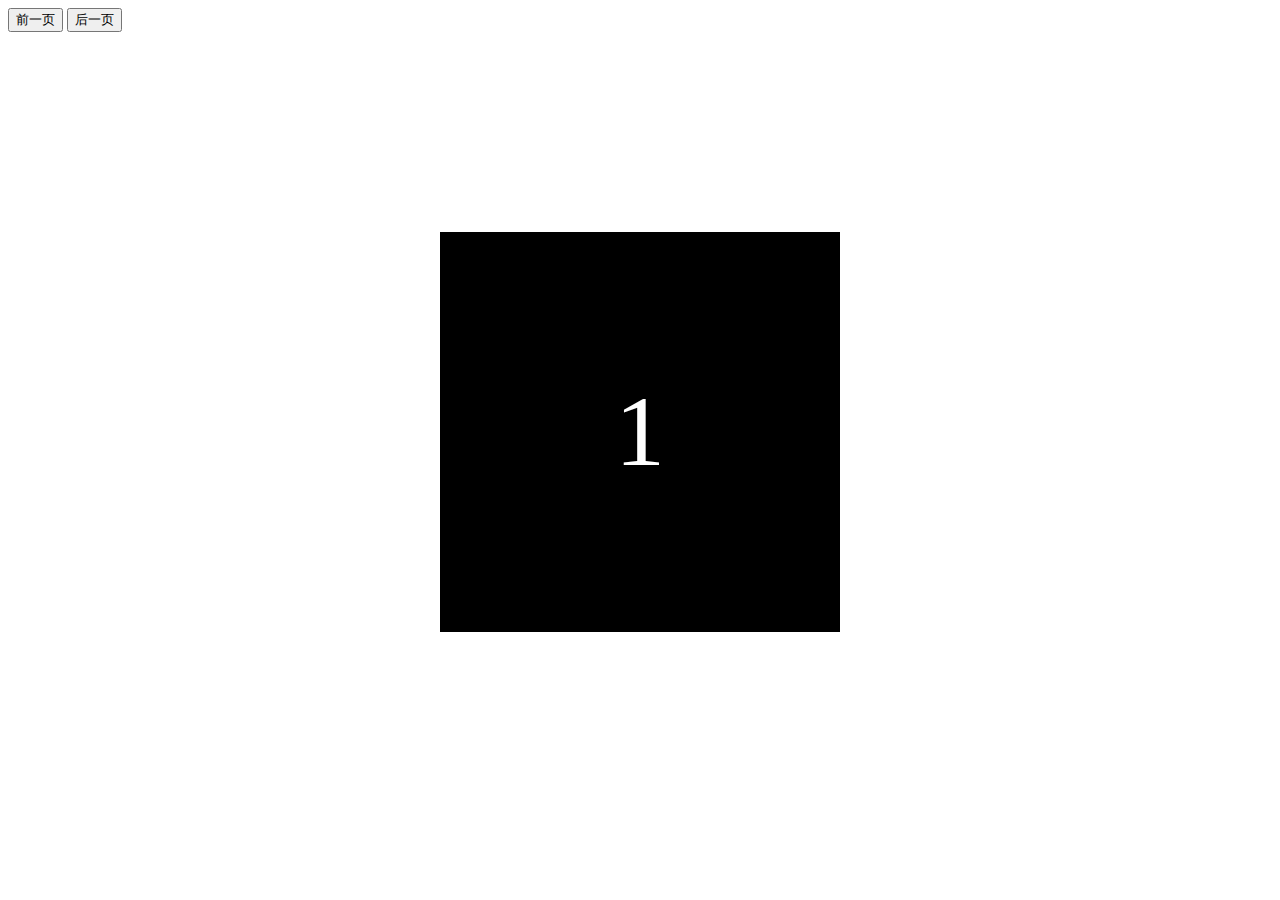
<file: 3D/index.html>
<!DOCTYPE html>
<html lang="en">
<head>
	<meta charset="UTF-8">
	<title>3D变换</title>
	<link rel="stylesheet" href="./index.css">
</head>
<body>
	<div class="btn-group">
		<button id="pre">前一页</button>
		<button id="next">后一页</button>
	</div>
	<div class="box">
		<div class="page_group">
			<div id="page1">1</div>
			<div id="page2">2</div>
			<div id="page3">3</div>
			<div id="page4">4</div>
			<div id="page5">5</div>
			<div id="page6">6</div>
		</div>
	</div>
	<script src="./index.js"></script>
</body>
</html>
</file>
<file: 3D/index.css>
.box {
	perspective: 800;  /*视距*/
	perspective-origin: 50% 50%;
}
.page_group {
	width: 400px;
	height: 400px;
	margin: 200px auto;
	position: relative;
	transform-style: preserve-3d;
}
.page_group > div{
	width: 360px;
	height: 360px;
	padding: 20px;
	background-color: black;
	color: #fff;
	line-height: 360px;
	text-align: center;
	font-size: 100px;
	position: absolute;
	transform-origin: bottom;
	transition: transform 2s linear;
}
#page2, #page3, #page4, #page5, #page6{
	transform: rotateX(90deg);
}
</file>
